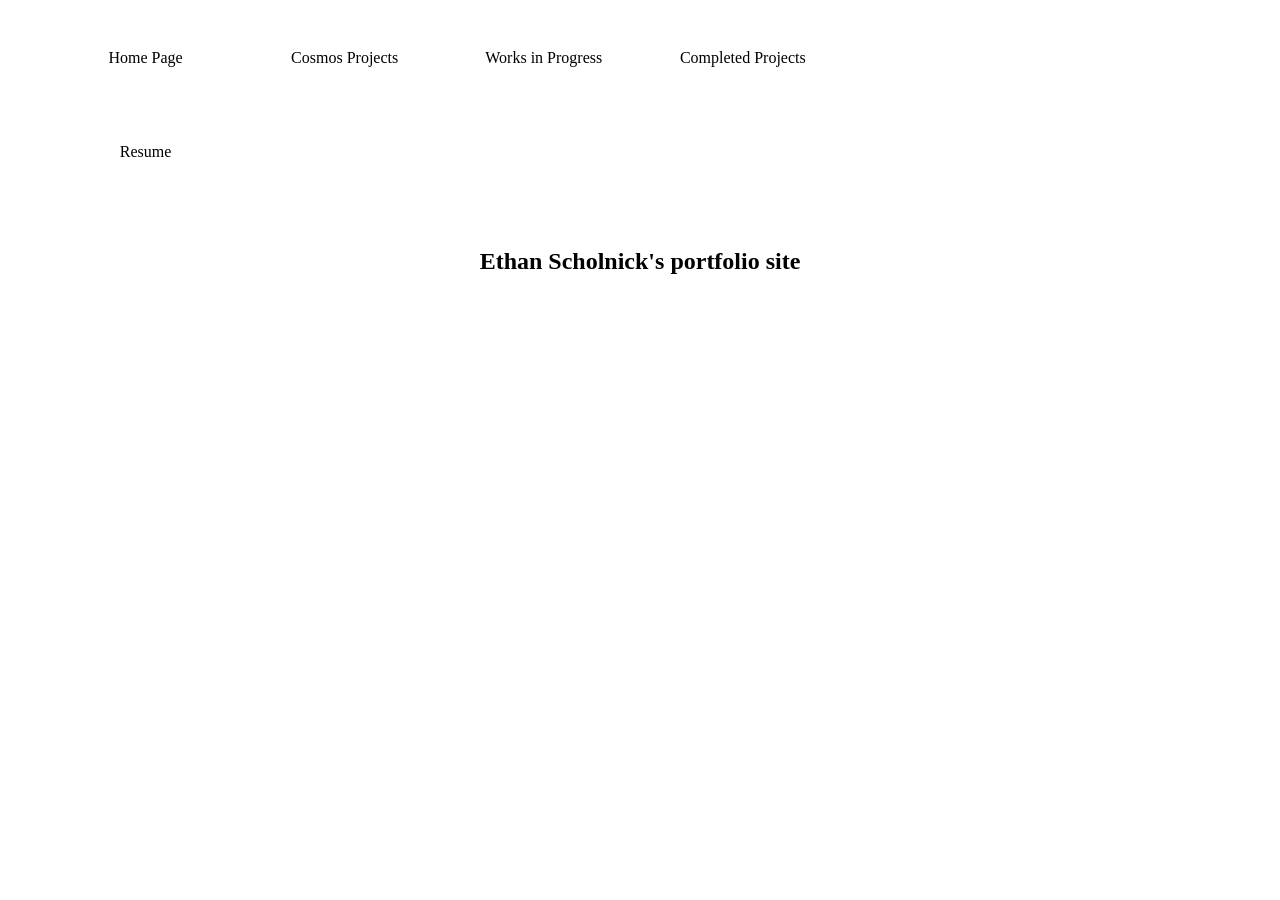
<file: docs/index.html>
<!DOCTYPE html>

<head>

    <title>Ethan Scholnick's project portfolio</title>
    <meta charset="utf-8">
    <link rel="stylesheet" type="text/css" href="./assets/styles/style.css"/>

</head>
<body>
    <div class="page">
        <section class = "header">
                <div class = "logo"></div>
                <section class = "nav_bar">
                    <ul class="nav_list">
                        <li class = "nav_item"><a href="index.html" class="header buttons">Home Page</a></li>
                        <li class = "nav_item"><a href="cosmos_index.html">Cosmos Projects</a></li>
                        <li class = "nav_item"><a href="current_projects.html">Works in Progress</a></li>
                        <li class = "nav_item"><a>Completed Projects</a></li>
                        <li class = "nav_item"><a>Resume</a></li>
                    </ul>
                </section>
            </section>

        <section class = main>
            <h1>Ethan Scholnick's portfolio site</h1>
            <div class="image holder">

            </div>
        </section>
        <section class="footer">
        </section>
    </div>
</body>
</file>
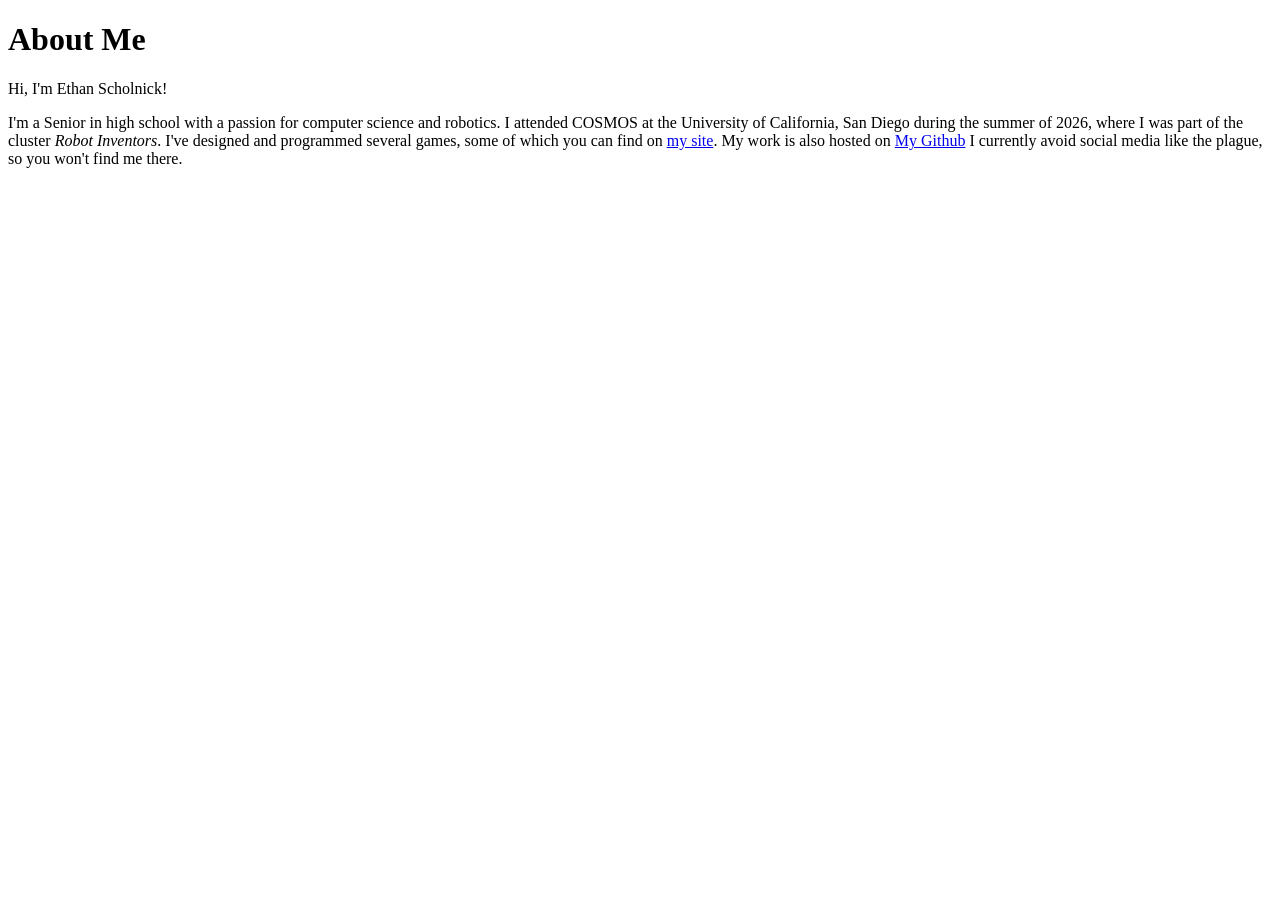
<file: docs/about_me.html>
<!DOCTYPE html>

<head>

    <title>Ethan Scholnick's project portfolio</title>

</head>
<body>
    <h1>About Me</h1>
    <p>
        Hi, I'm Ethan Scholnick!
    </p>
    <p>
        I'm a Senior in high school with a passion for computer science and robotics. I attended COSMOS at the University of California, San Diego during 
        the summer of 2026, where I was part of the cluster <i>Robot Inventors</i>. I've designed and programmed several games, some of which you can find 
        on <a href="docs/my_games.html", class="hidden link">my site</a>. My work is also hosted on <a href="https://github.com/Escholnick", class = "hidden link">My Github</a> 
        I currently avoid social media like the plague, so you won't find me there.
    </p>
</body>
</file>
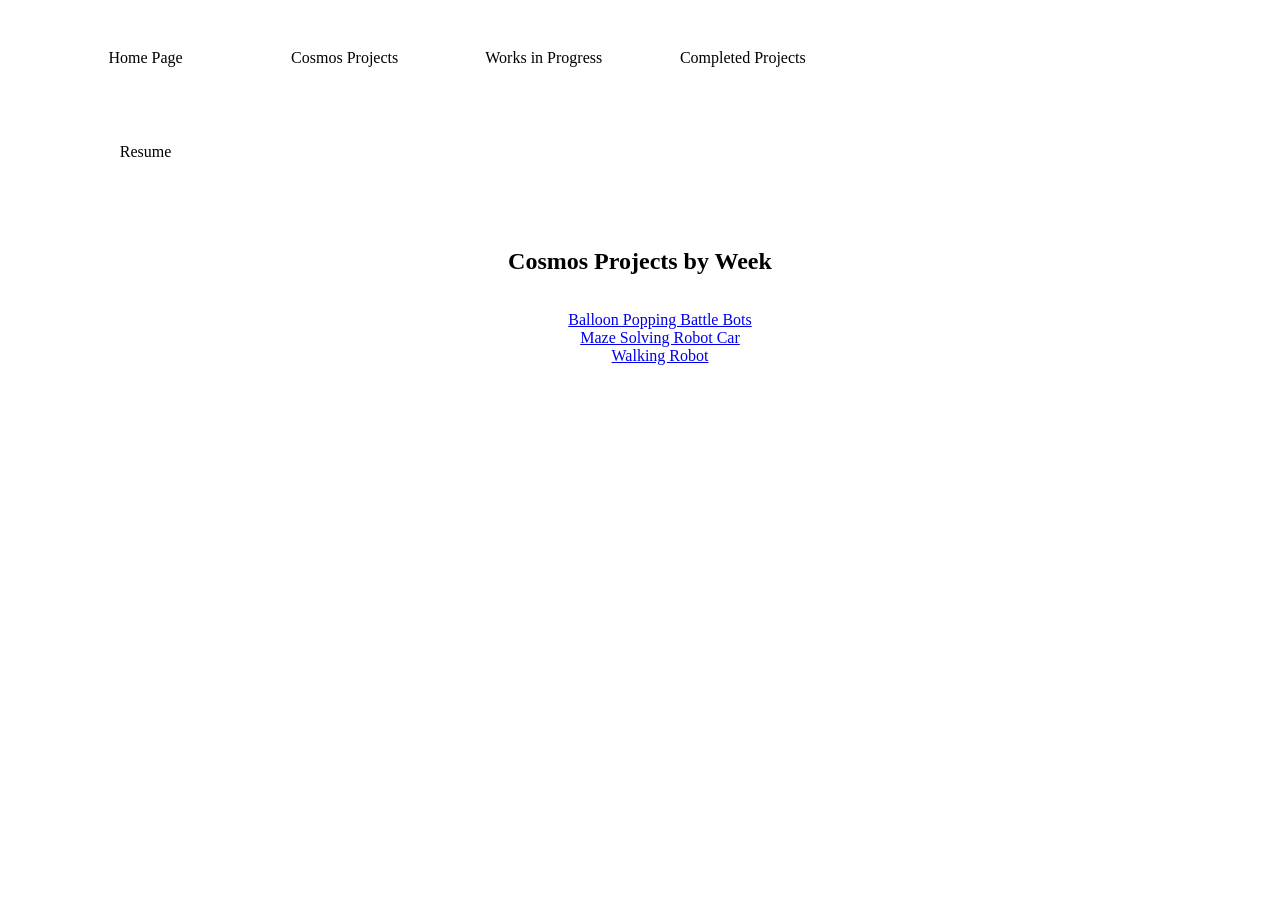
<file: docs/cosmos_index.html>
<!DOCTYPE html>

<head>

    <title>Ethan Scholnick's project portfolio</title>
    <meta charset="utf-8">
    <link rel="stylesheet" type="text/css" href="./assets/styles/style.css"/>
    
</head>

<body>
    <div class="page">
        <section class = "header">
            <div class = "logo"></div>
            <section class = "nav_bar">
                <ul class="nav_list">
                    <li class = "nav_item"><a href="index.html" class="header buttons">Home Page</a></li>
                    <li class = "nav_item"><a href="cosmos_index.html">Cosmos Projects</a></li>
                    <li class = "nav_item"><a href="current_projects.html">Works in Progress</a></li>
                    <li class = "nav_item"><a>Completed Projects</a></li>
                    <li class = "nav_item"><a>Resume</a></li>
                </ul>
            </section>
        </section>
        <section class = "main">
            <h1>Cosmos Projects by Week</h1>
            <ol class = "project_list">
                <li class = "project"><a href = "cosmos_week_1.html">Balloon Popping Battle Bots</a></li>
                <li class = "project"><a href = "cosmos_week_2.html">Maze Solving Robot Car</a></li>
                <li class = "project"><a href = "cosmos_week_3.html">Walking Robot</a></li>
            </ol>
        </section>
    </div>
</body>
</file>
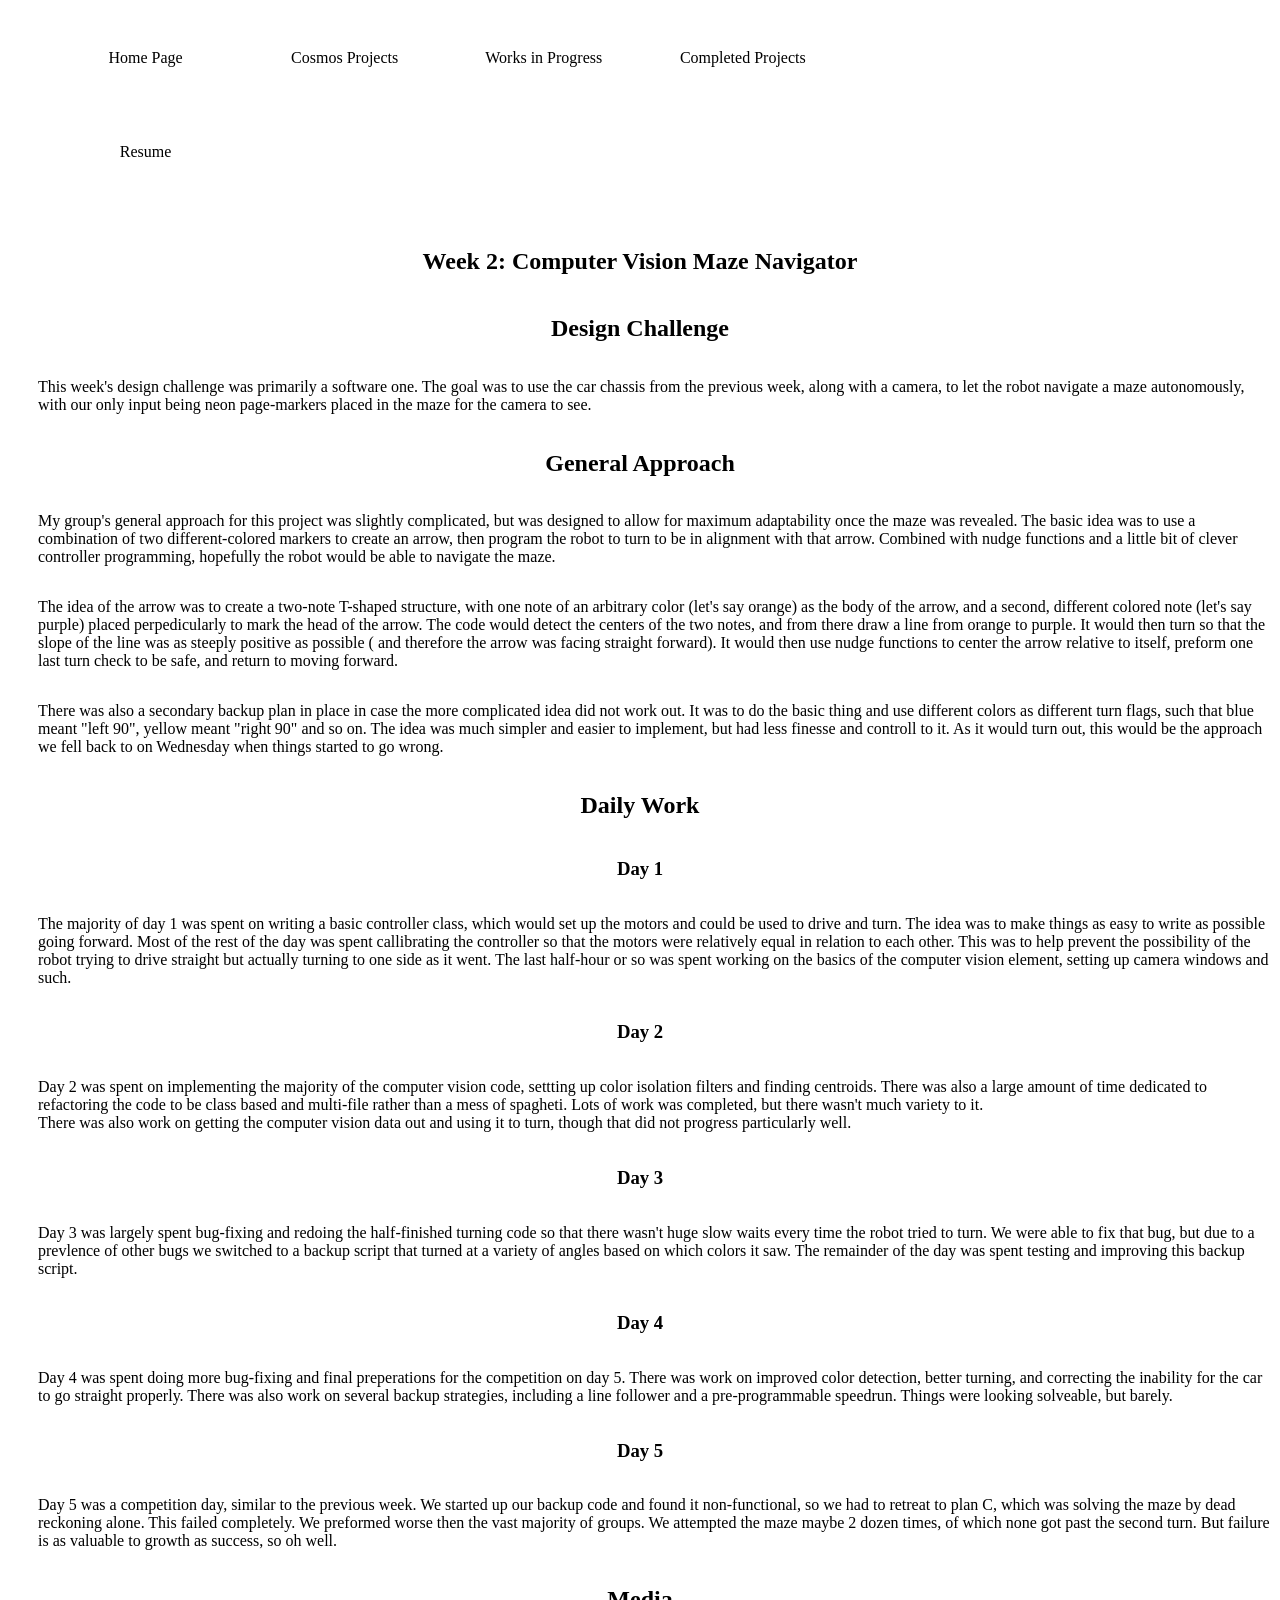
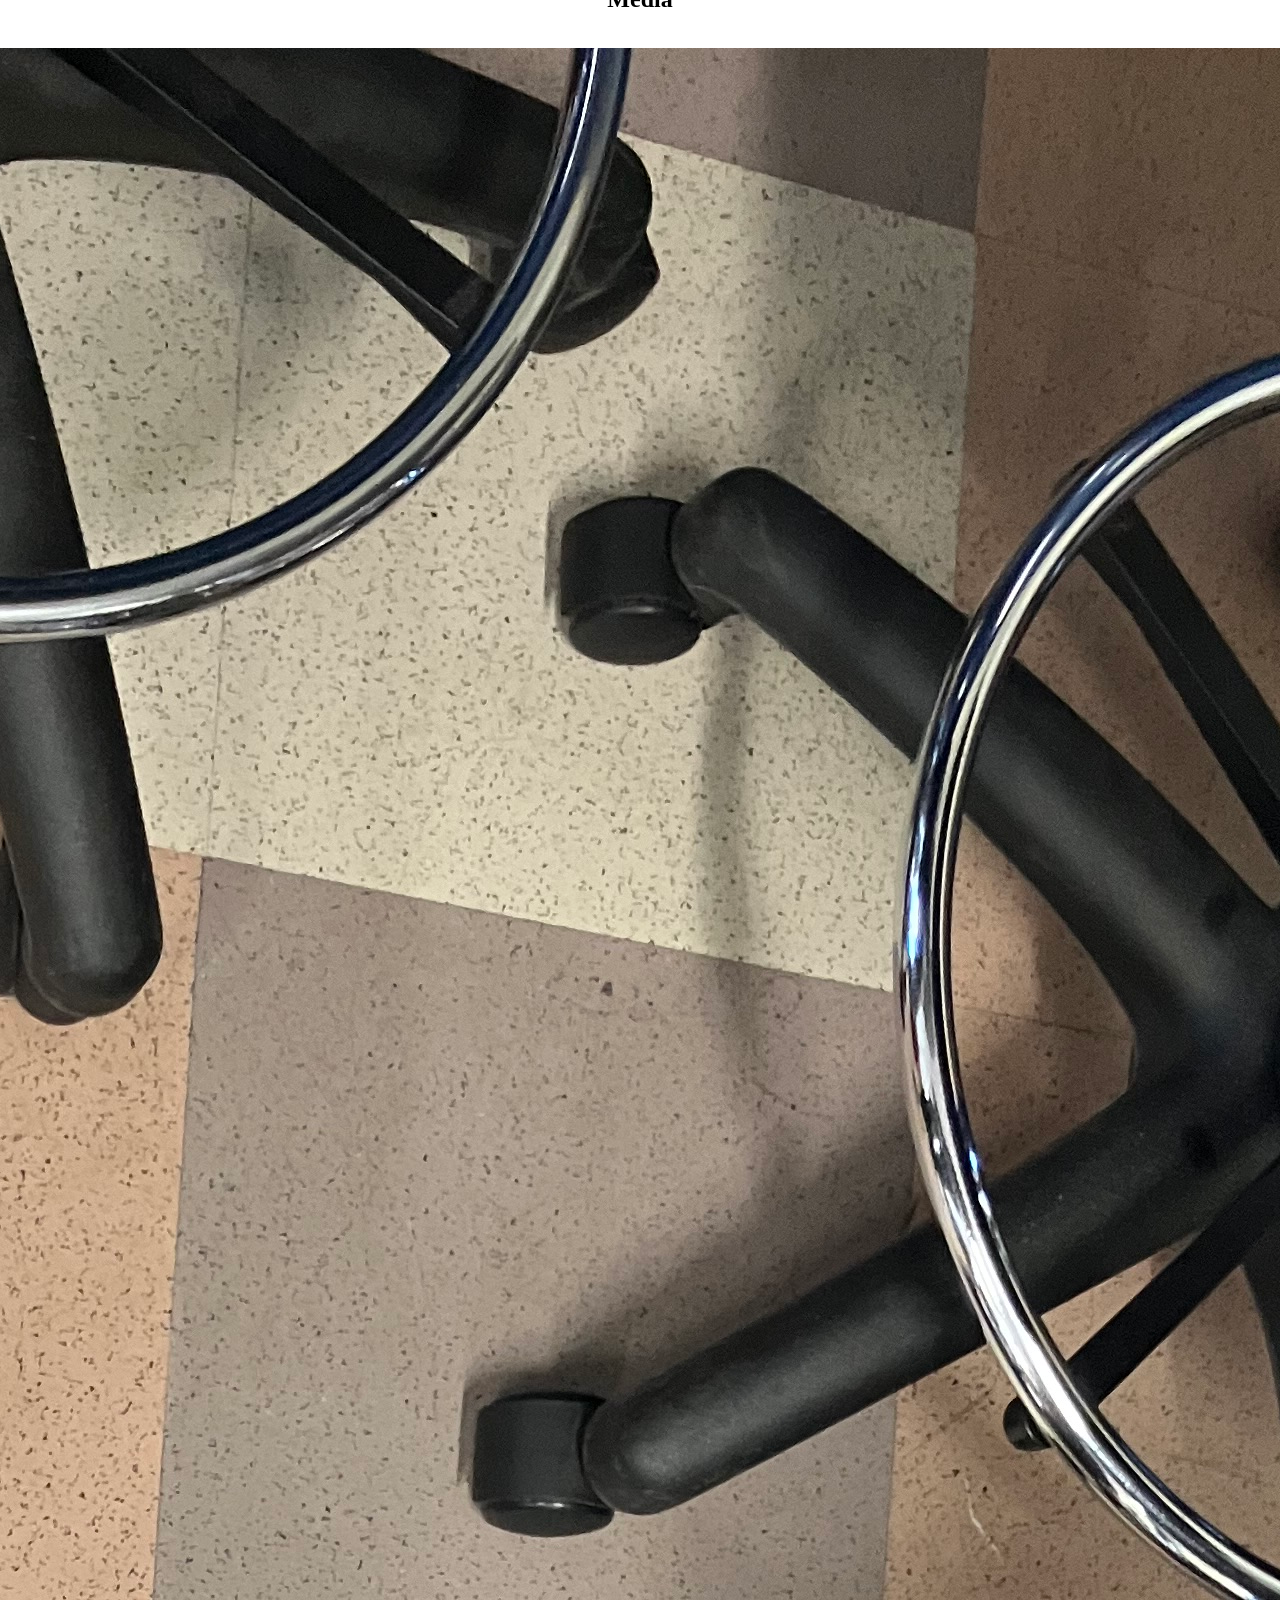
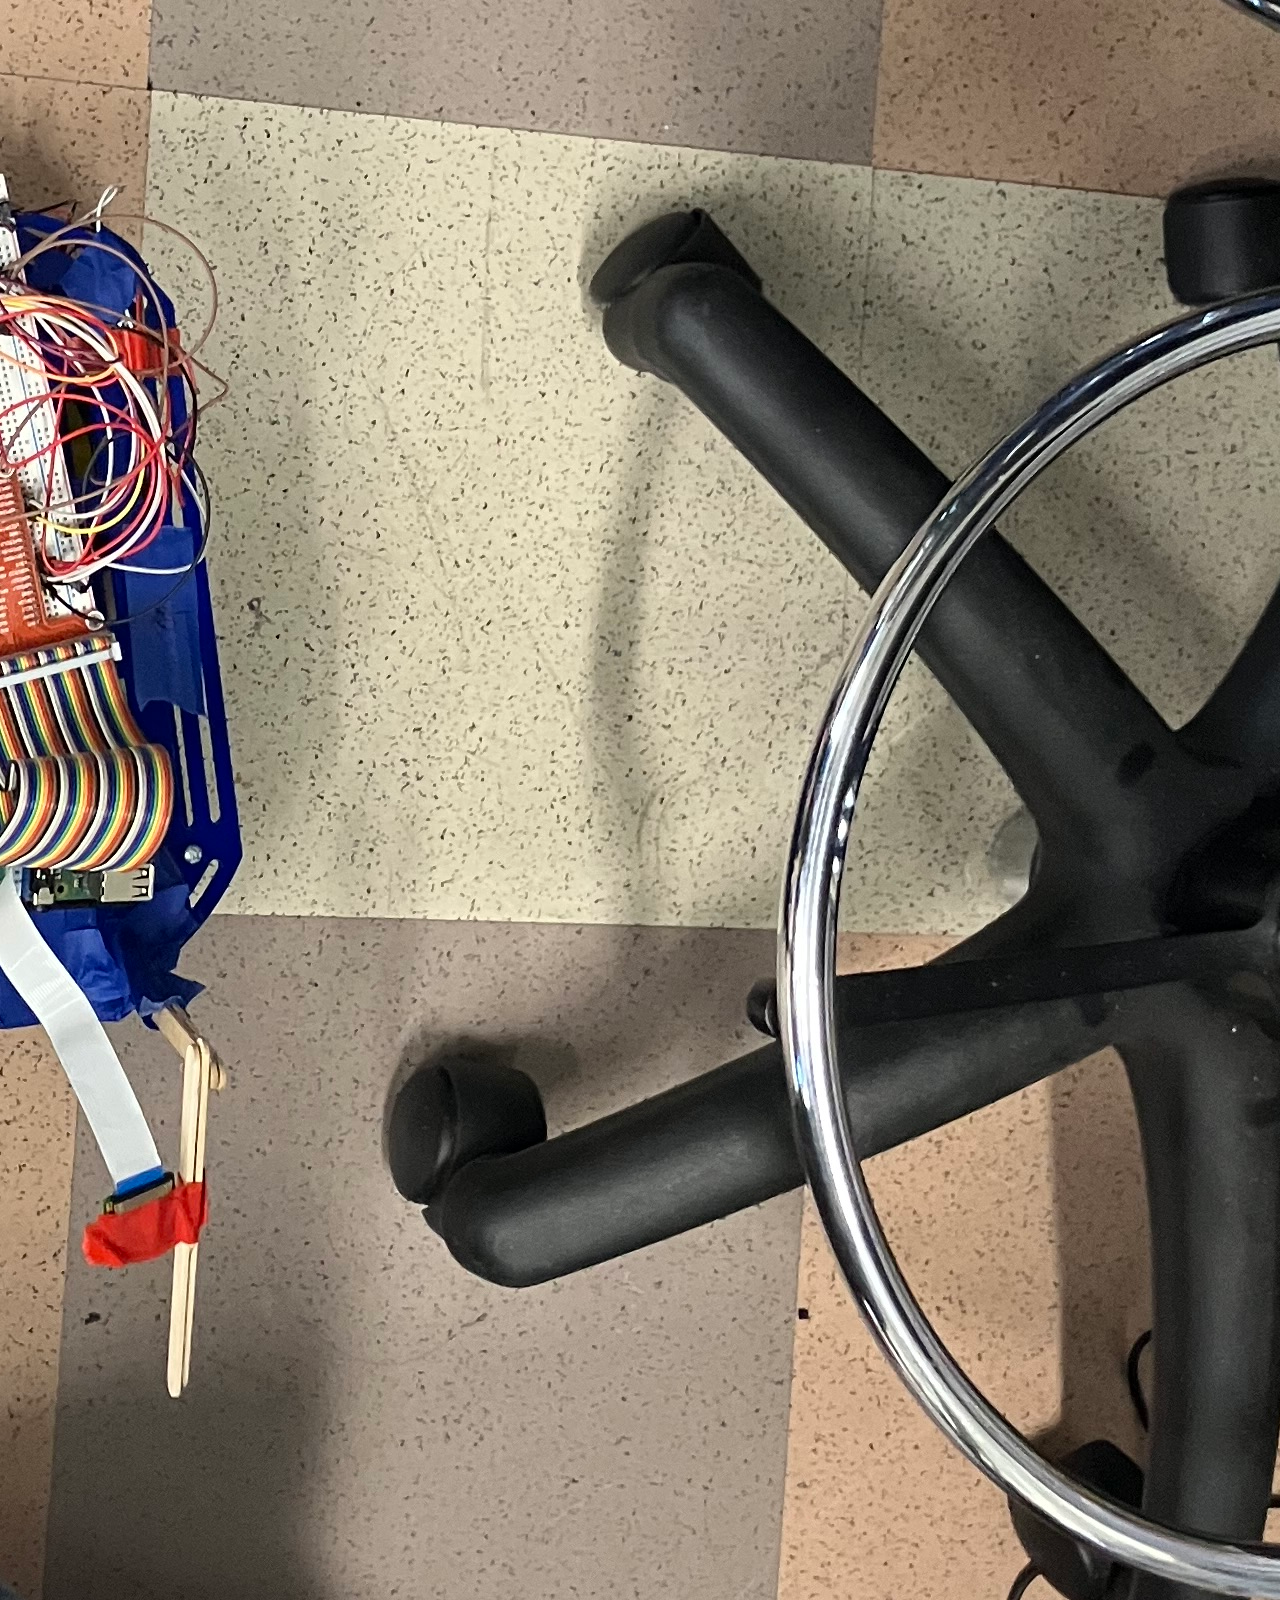
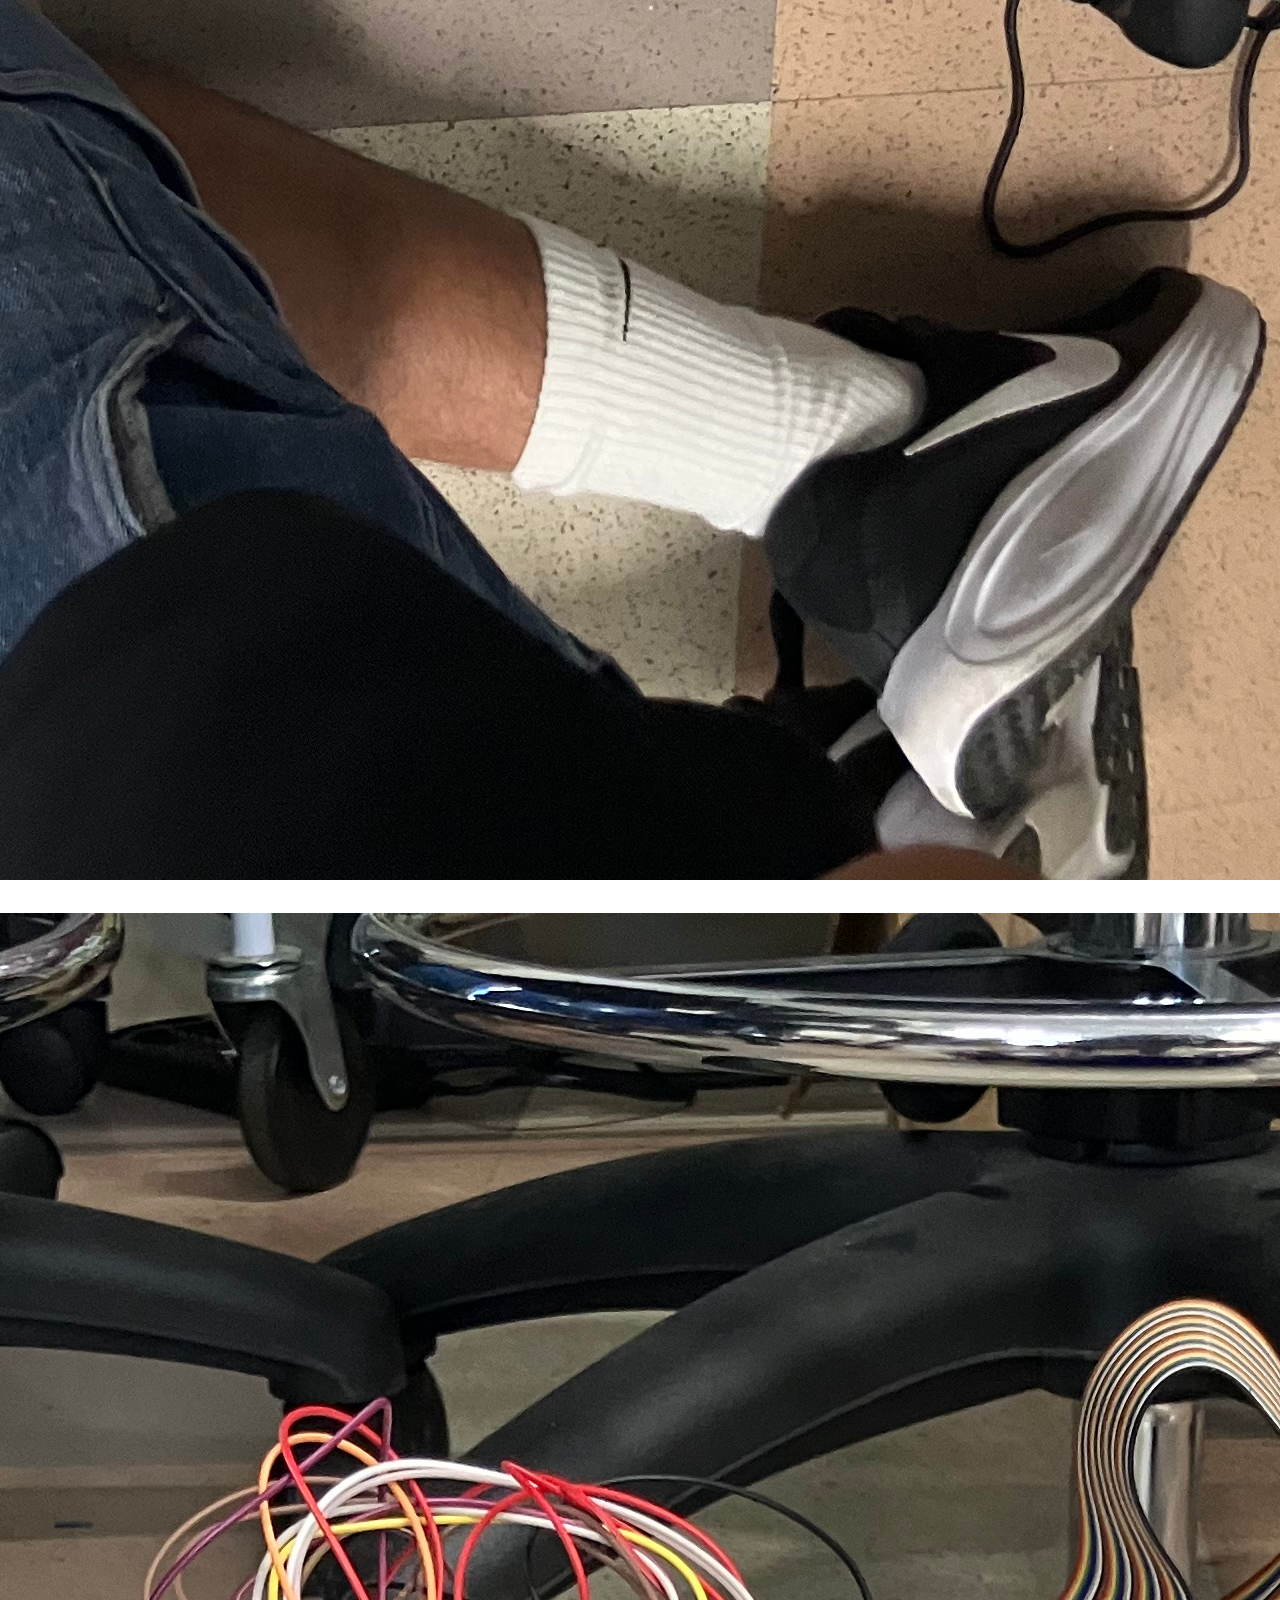
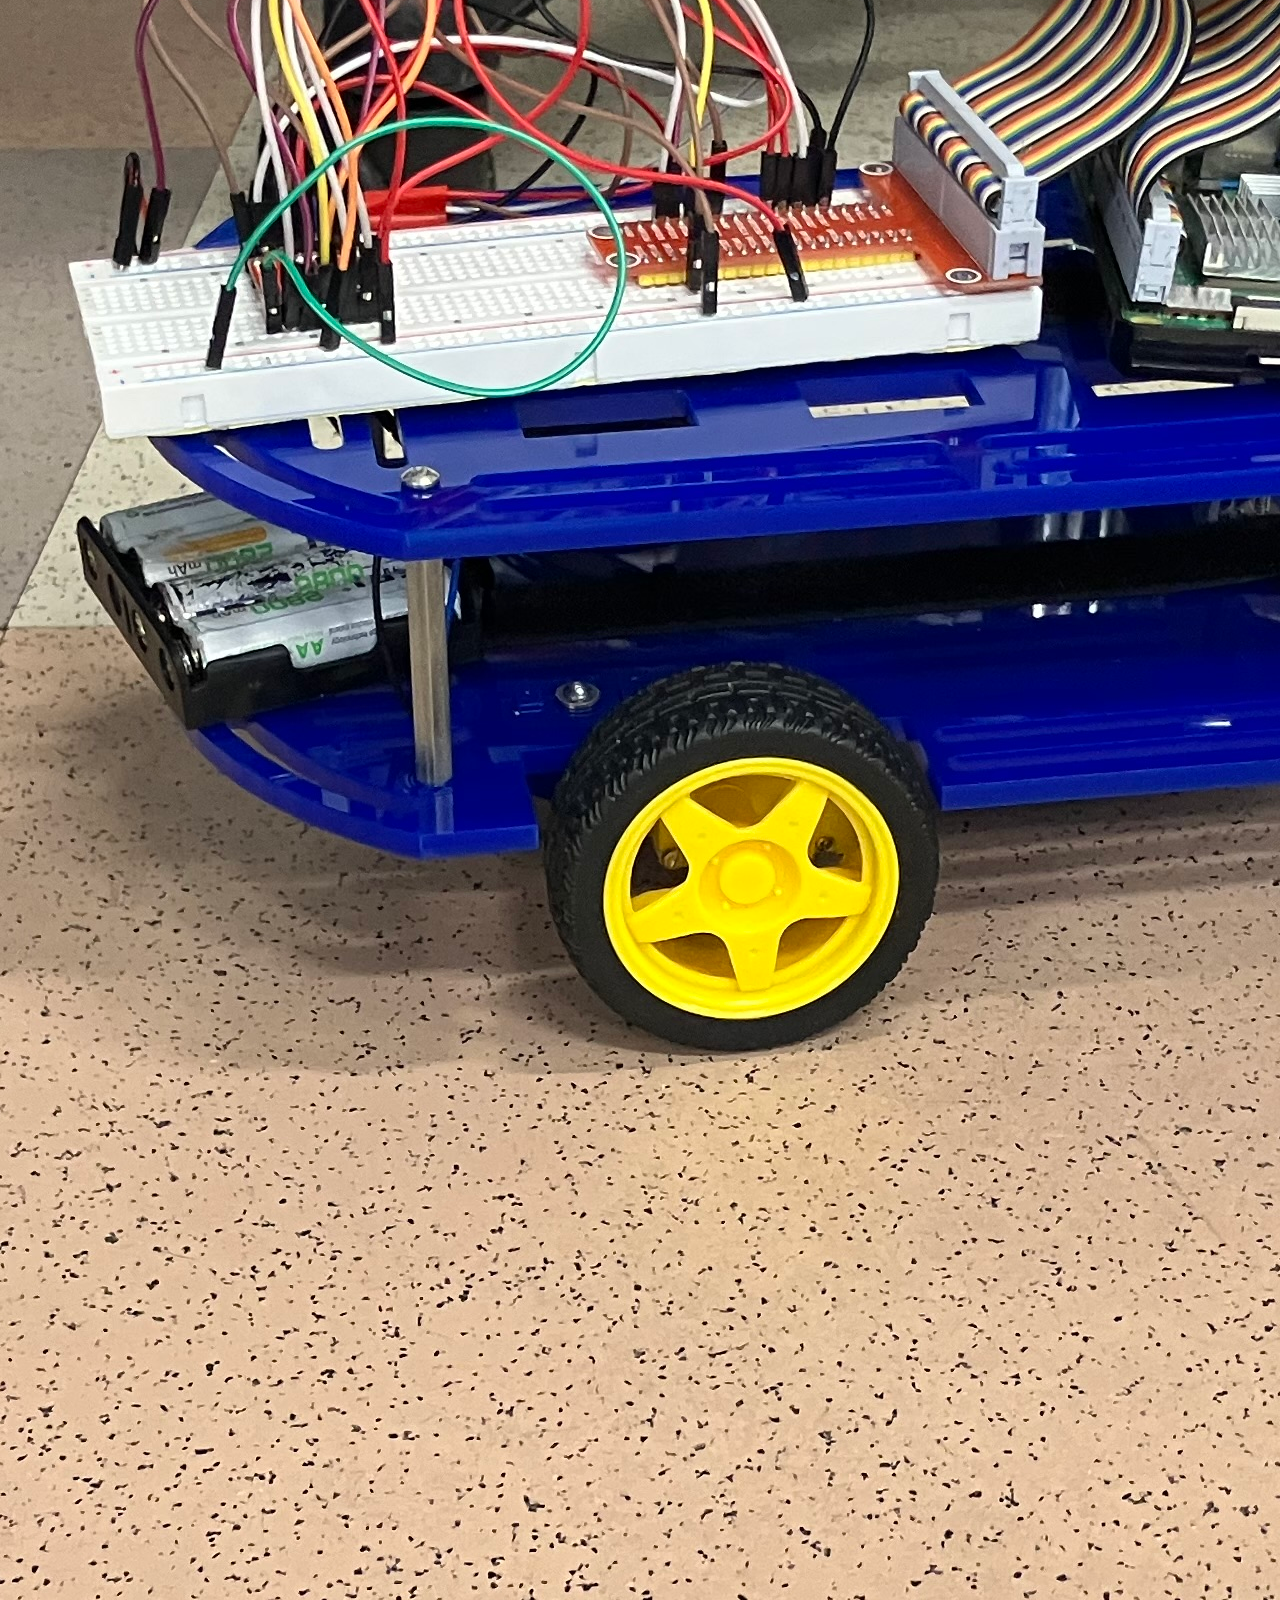
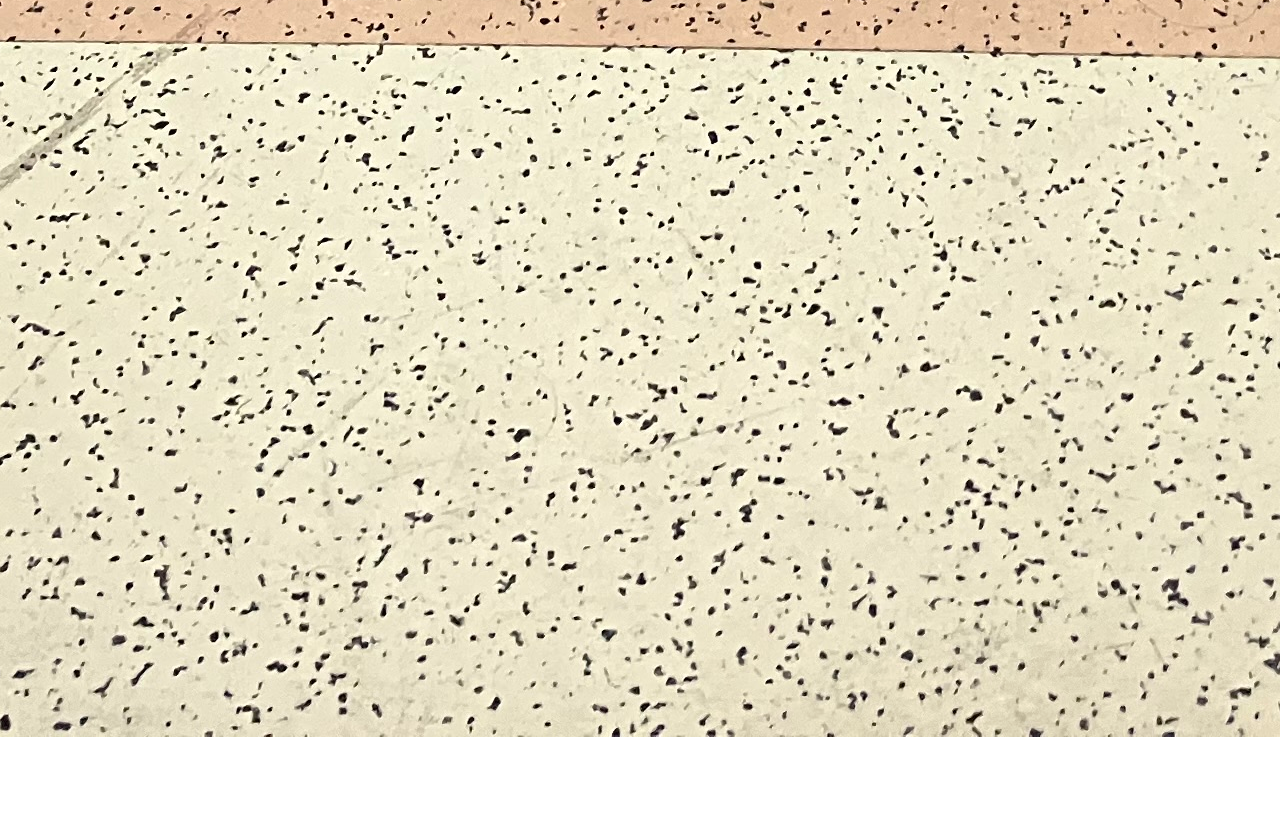
<file: docs/cosmos_week_2.html>
<!DOCTYPE html>

<head>

    <title>Ethan Scholnick's project portfolio</title>
    <meta charset="utf-8">
    <link rel="stylesheet" type="text/css" href="./assets/styles/style.css"/>
    
</head>

<body>
    <div class = "page">
        <section class = "header">
            <div class = "logo"></div>
            <section class = "nav_bar">
                <ul class="nav_list">
                    <li class = "nav_item"><a href="index.html" class="header buttons">Home Page</a></li>
                    <li class = "nav_item"><a href="cosmos_index.html">Cosmos Projects</a></li>
                    <li class = "nav_item"><a href="current_projects.html">Works in Progress</a></li>
                    <li class = "nav_item"><a>Completed Projects</a></li>
                    <li class = "nav_item"><a>Resume</a></li>
                </ul>
            </section>
        </section>
        <section class = "main">
            <h1>Week 2: Computer Vision Maze Navigator</h1>

            <h2>Design Challenge</h2>
                <p class = "padded_p">
                    This week's design challenge was primarily a software one. The goal was to use the car chassis from the previous week, along with a camera, 
                    to let the robot navigate a maze autonomously, with our only input being neon page-markers placed in the maze for the camera to see. 
                </p>
            <h2>General Approach</h2>
                <p class = "padded_p">
                    My group's general approach for this project was slightly complicated, but was designed to allow for maximum adaptability once the maze 
                    was revealed. The basic idea was to use a combination of two different-colored markers to create an arrow, then program the robot to turn 
                    to be in alignment with that arrow. Combined with nudge functions and a little bit of clever controller programming, hopefully the robot would 
                    be able to navigate the maze.
                </p>
                <p class = "padded_p">
                    The idea of the arrow was to create a two-note T-shaped structure, with one note of an arbitrary color (let's say orange) as the body of the arrow, 
                    and a second, different colored note (let's say purple) placed perpedicularly to mark the head of the arrow. The code would detect the centers of the 
                    two notes, and from there draw a line from orange to purple. It would then turn so that the slope of the line was as steeply positive as possible (
                    and therefore the arrow was facing straight forward). It would then use nudge functions to center the arrow relative to itself, preform one last 
                    turn check to be safe, and return to moving forward.
                </p>
                <p class = "padded_p">
                    There was also a secondary backup plan in place in case the more complicated idea did not work out. It was to do the basic thing and use different 
                    colors as different turn flags, such that blue meant "left 90", yellow meant "right 90" and so on. The idea was much simpler and easier to implement, 
                    but had less finesse and controll to it. As it would turn out, this would be the approach we fell back to on Wednesday when things started to go wrong.
                </p>
            <h2>Daily Work</h2>
                <h3>
                    Day 1
                </h3>
                    <p class = "padded_p">
                        The majority of day 1 was spent on writing a basic controller class, which would set up the motors and could be used to drive and turn. 
                        The idea was to make things as easy to write as possible going forward. Most of the rest of the day was spent callibrating the controller so 
                        that the motors were relatively equal in relation to each other. This was to help prevent the possibility of the robot trying to drive straight but 
                        actually turning to one side as it went. The last half-hour or so was spent working on the basics of the computer vision element, setting up camera 
                        windows and such.
                    </p>
                <h3>
                    Day 2
                </h3>
                    <p class = "padded_p">
                        Day 2 was spent on implementing the majority of the computer vision code, settting up color isolation filters and finding centroids. 
                        There was also a large amount of time dedicated to refactoring the code to be class based and multi-file rather than a mess of spagheti. 
                        Lots of work was completed, but there wasn't much variety to it. <br> There was also work on getting the computer vision data out and using it 
                        to turn, though that did not progress particularly well.
                    </p>
                <h3>
                    Day 3
                </h3>
                    <p class = "padded_p">
                        Day 3 was largely spent bug-fixing and redoing the half-finished turning code so that there wasn't huge slow waits every time the 
                        robot tried to turn. We were able to fix that bug, but due to a prevlence of other bugs we switched to a backup script that turned at a 
                        variety of angles based on which colors it saw. The remainder of the day was spent testing and improving this backup script.
                    </p>
                <h3>
                    Day 4
                </h3>
                    <p class = "padded_p">
                        Day 4 was spent doing more bug-fixing and final preperations for the competition on day 5. There was work on improved color detection, better 
                        turning, and correcting the inability for the car to go straight properly. There was also work on several backup strategies, including a 
                        line follower and a pre-programmable speedrun. Things were looking solveable, but barely.
                    </p>
                <h3>
                    Day 5
                </h3>
                    <p class = "padded_p">
                        Day 5 was a competition day, similar to the previous week. We started up our backup code and found it non-functional, so we had to retreat to plan C, 
                        which was solving the maze by dead reckoning alone. This failed completely. We preformed worse then the vast majority of groups. We attempted the maze 
                        maybe 2 dozen times, of which none got past the second turn. But failure is as valuable to growth as success, so oh well.
                    </p>
            <h2>Media</h2>
                <div class = "image_holder">
                    <img src = "./assets/images/cosmos/week2/IMG_1030.jpg">
                    <img src = "./assets/images/cosmos/week2/IMG_1031.jpg">
                    <h3>VIDEO COMING SOON</h3>
                </div>
        </section>
        <section class = "footer">

        </section>
    </div>

</body>
</file>
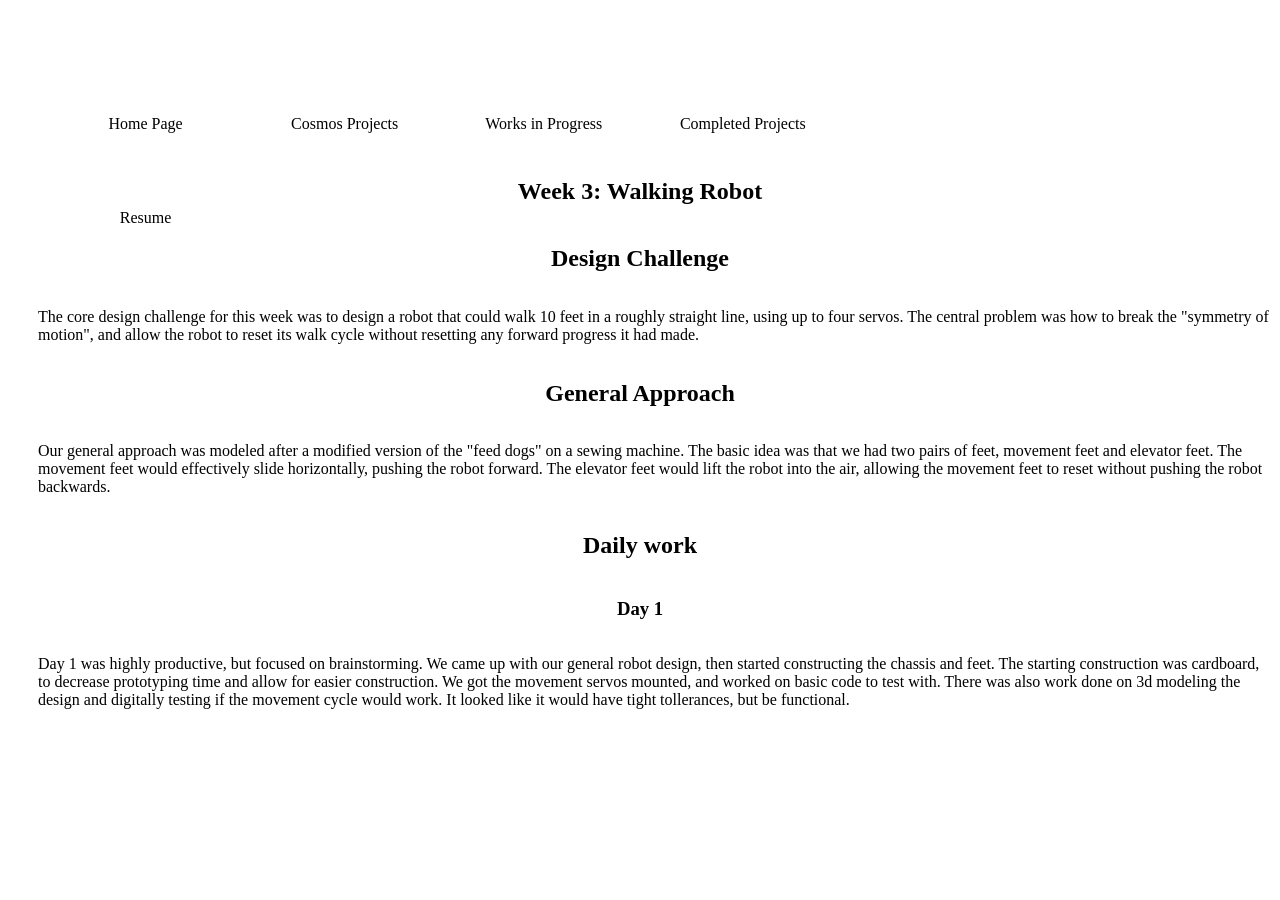
<file: docs/cosmos_week_3.html>
<head>
    
    <title>Ethan Scholnick's project portfolio</title>
    <meta charset="utf-8">
    <link rel="stylesheet" type="text/css" href="./assets/styles/style.css"/>
    
</head>

<body>
    <div class = "page">
            <section class = "header">
                <div class = "logo"></div>
                <section class = "nav_bar">
                    <ul class="nav_list">
                        <li class = "nav_item"><a href="index.html" class="header buttons">Home Page</a></li>
                        <li class = "nav_item"><a href="cosmos_index.html">Cosmos Projects</a></li>
                        <li class = "nav_item"><a href="current_projects.html">Works in Progress</a></li>
                        <li class = "nav_item"><a>Completed Projects</a></li>
                        <li class = "nav_item"><a>Resume</a></li>
                    </ul>
                </section>
            </section>
            <section class = "main">
                <h1>Week 3: Walking Robot</h1>
                <h2>Design Challenge</h2>
                    <p class = "padded_p">
                        The core design challenge for this week was to design a robot that could walk 10 feet in a roughly straight line, using up 
                        to four servos. The central problem was how to break the "symmetry of motion", and allow the robot to reset its walk cycle without 
                        resetting any forward progress it had made.
                    </p>
                <h2>General Approach</h2>
                    <p class = "padded_p">
                        Our general approach was modeled after a modified version of the "feed dogs" on a sewing machine. The basic idea was that we had 
                        two pairs of feet, movement feet and elevator feet. The movement feet would effectively slide horizontally, pushing the robot forward. 
                        The elevator feet would lift the robot into the air, allowing the movement feet to reset without pushing the robot backwards.
                    </p>
                <h2>Daily work</h2>
                    <h3>Day 1</h3>
                        <p class = "padded_p">
                            Day 1 was highly productive, but focused on brainstorming. We came up with our general robot design, then started constructing the chassis 
                            and feet. The starting construction was cardboard, to decrease prototyping time and allow for easier construction. We got the movement 
                            servos mounted, and worked on basic code to test with. There was also work done on 3d modeling the design and digitally testing if the 
                            movement cycle would work. It looked like it would have tight tollerances, but be functional.
                        </p>

            </section>


            <section class = "footer">

            </section>
    </div>      
</body>
</file>
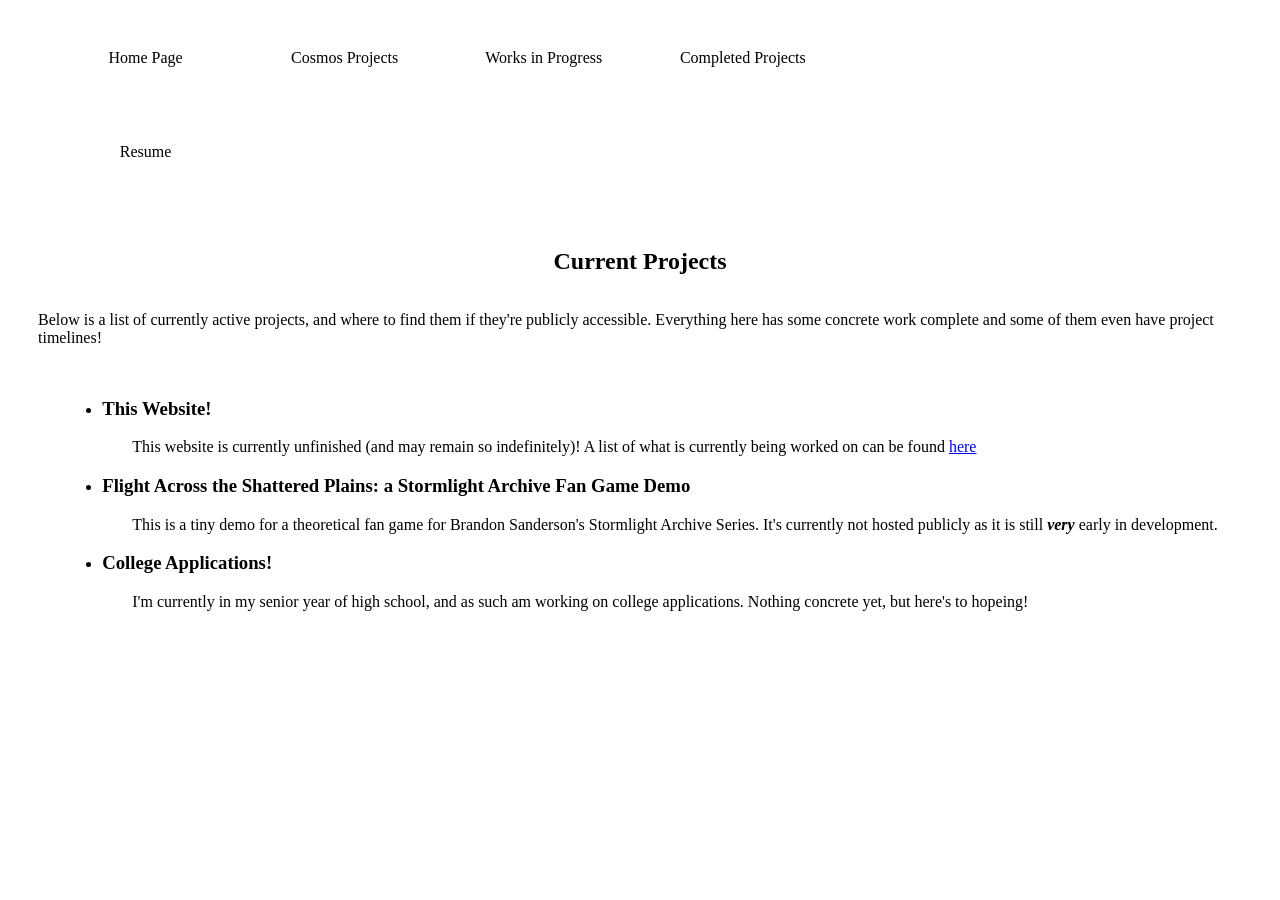
<file: docs/current_projects.html>
<!DOCTYPE html>

<head>
    
    <title>Ethan Scholnick's project portfolio</title>
    <meta charset="utf-8">
    <link rel="stylesheet" type="text/css" href="./assets/styles/style.css"/>
    

</head>

<body>
    <div class = "page">
        <section class = "header">
            <div class = "logo"></div>
            <section class = "nav_bar">
                <ul class="nav_list">
                    <li class = "nav_item"><a href="index.html" class="header buttons">Home Page</a></li>
                    <li class = "nav_item"><a href="cosmos_index.html">Cosmos Projects</a></li>
                    <li class = "nav_item"><a href="current_projects.html">Works in Progress</a></li>
                    <li class = "nav_item"><a>Completed Projects</a></li>
                    <li class = "nav_item"><a>Resume</a></li>
                </ul>
            </section>
        </section>
        <section class = main>
            <h1> Current Projects</h1>
            <p>
                Below is a list of currently active projects, and where to find them if they're publicly accessible. Everything here has some concrete work complete 
                and some of them even have project timelines!
            </p>
            <ul>
                <li>
                    <h3>This Website!</h3>
                    <p>
                        This website is currently unfinished (and may remain so indefinitely)!
                        A list of what is currently being worked on can be found <a href="website_todo.html">here</a>
                    </p>
                </li>
                <li>
                    <h3>Flight Across the Shattered Plains: a Stormlight Archive Fan Game Demo</h3>
                    <p>
                        This is a tiny demo for a theoretical fan game for Brandon Sanderson's Stormlight Archive Series. It's currently not hosted publicly as it 
                        is still <i><b>very</b></i> early in development.
                    </p>
                </li>
                <li>
                    <h3>College Applications!</h3>
                    <p>
                        I'm currently in my senior year of high school, and as such am working on college applications. Nothing concrete yet, but here's to hopeing!
                    </p>
                </li>
            </ul>
        </section>
        <section class = "footer">

        </section>
    </div>
</body>
</file>
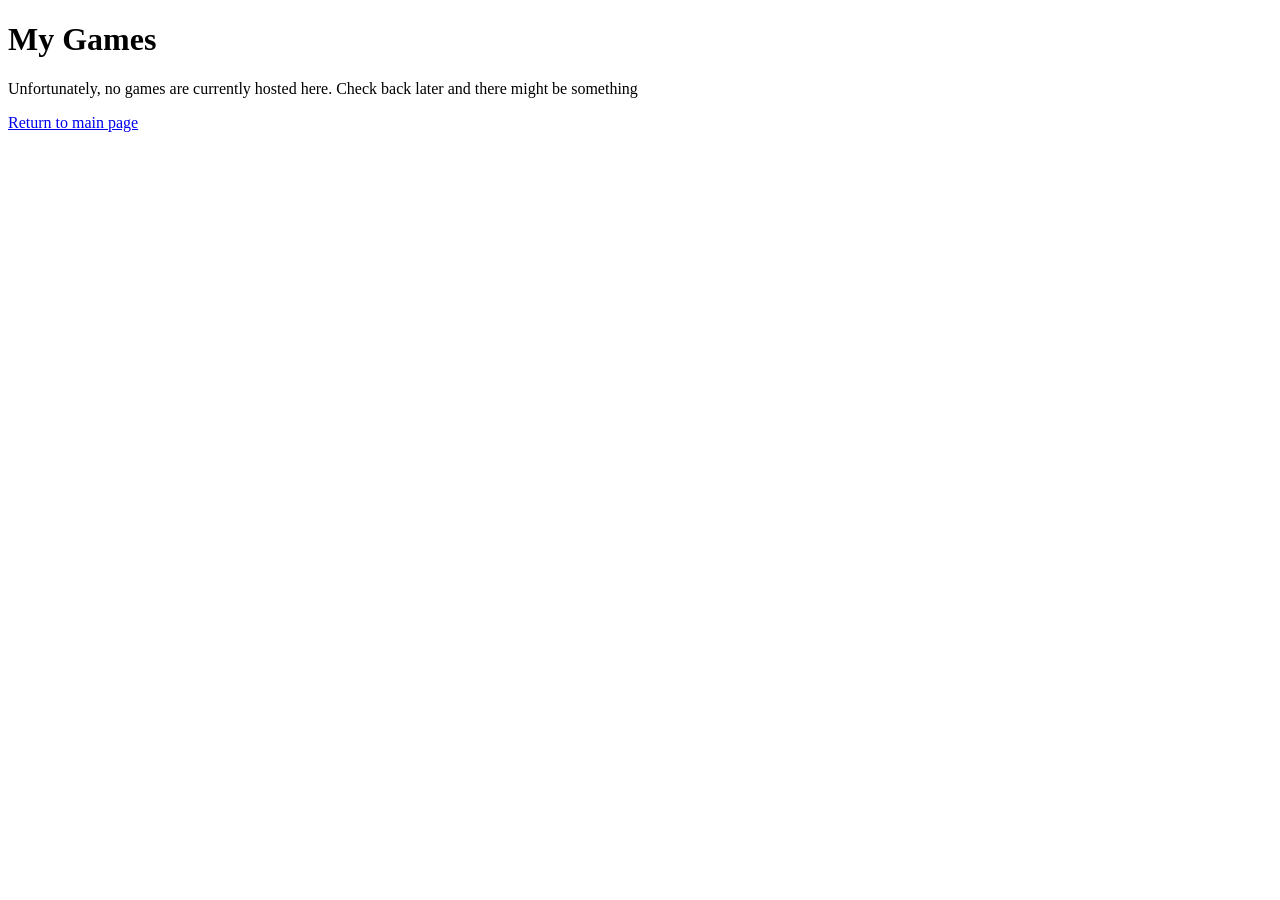
<file: docs/my_games.html>
<!DOCTYPE html>

<head>

    <title>Ethan Scholnick's project portfolio</title>

</head>
<body>
    <h1>
        My Games
    </h1>
    <p>Unfortunately, no games are currently hosted here. Check back later and there might be something</p>

    <a href="docs/index.html">Return to main page</a>

</body>
</file>
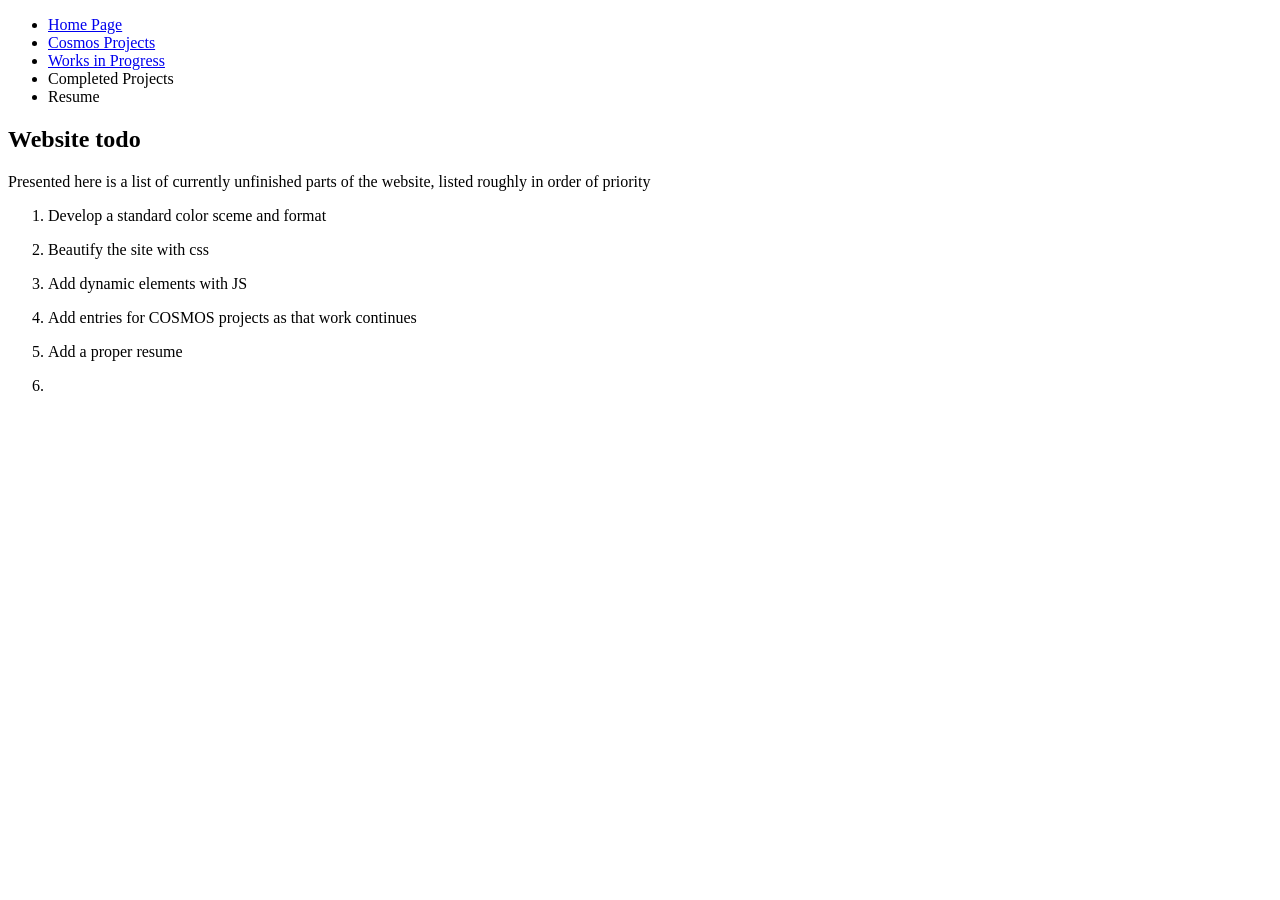
<file: docs/website_todo.html>
<!DOCTYPE html>

<head>

</head>

<body>
    <div class="page">
        <section class = "header">
                <div class = "logo"></div>
                <section class = "nav_bar">
                    <ul class="nav_list">
                        <li class = "nav_item"><a href="index.html" class="header buttons">Home Page</a></li>
                        <li class = "nav_item"><a href="cosmos_index.html">Cosmos Projects</a></li>
                        <li class = "nav_item"><a href="current_projects.html">Works in Progress</a></li>
                        <li class = "nav_item"><a>Completed Projects</a></li>
                        <li class = "nav_item"><a>Resume</a></li>
                    </ul>
                </section>
            </section>

        <section class = main>
            <h1>Website todo</h1>

            <p>Presented here is a list of currently unfinished parts of the website, listed roughly in order of priority</p>

            <ol class = "project_list">
                <li class = "project"><p>Develop a standard color sceme and format</p></li>
                <li class = "project"><p>Beautify the site with css</p></li>
                <li class = "project"><p>Add dynamic elements with JS</p></li>
                <li class = "project"><p>Add entries for COSMOS projects as that work continues</p></li>
                <li class = "project"><p>Add a proper resume</p></li>
                <li class = "project"></li>
            </ol>
        </section>
        <section class="footer">
        </section>
    </div>
</body>
</file>
<file: docs/assets/styles/style.css>
img {
    margin: 2ex;
}
.page {
    max-width: 100%;
    width: 100%;
    display: inline-block;
}
.header {
    display: flex;
    flex-direction: row;
    width: 100%;
    height: 150;
    border-radius: 15;
}
.header .nav_bar {
    width: 80%;
    align-items: center;
    justify-content: center;
}
.header li{
    padding:5px;
    margin:10px;
    display:inline-block;
    flex-direction: row;
    width:17%;
    height:64px;
    border-radius: 15px;
    text-decoration: none;
    text-align: center;
}
.header a{
    color:#000;
    display: flex;
    text-decoration: none;
    align-items: center;
    justify-content: center;
    padding: 10px 0px;
}
.main{
    width:100%;
    display:flex;
    flex-direction: column;
    align-items: center;
}
.project_list{
    width: 60%;
    align-items: center;
    text-align:center;
}
.project{
    display: block;
}
#cosmos_week_1_media{
    display:flex;
    flex-direction: row;
}
.main p{
    align-self: last baseline;
    padding-left: 30px;
}
</file>
